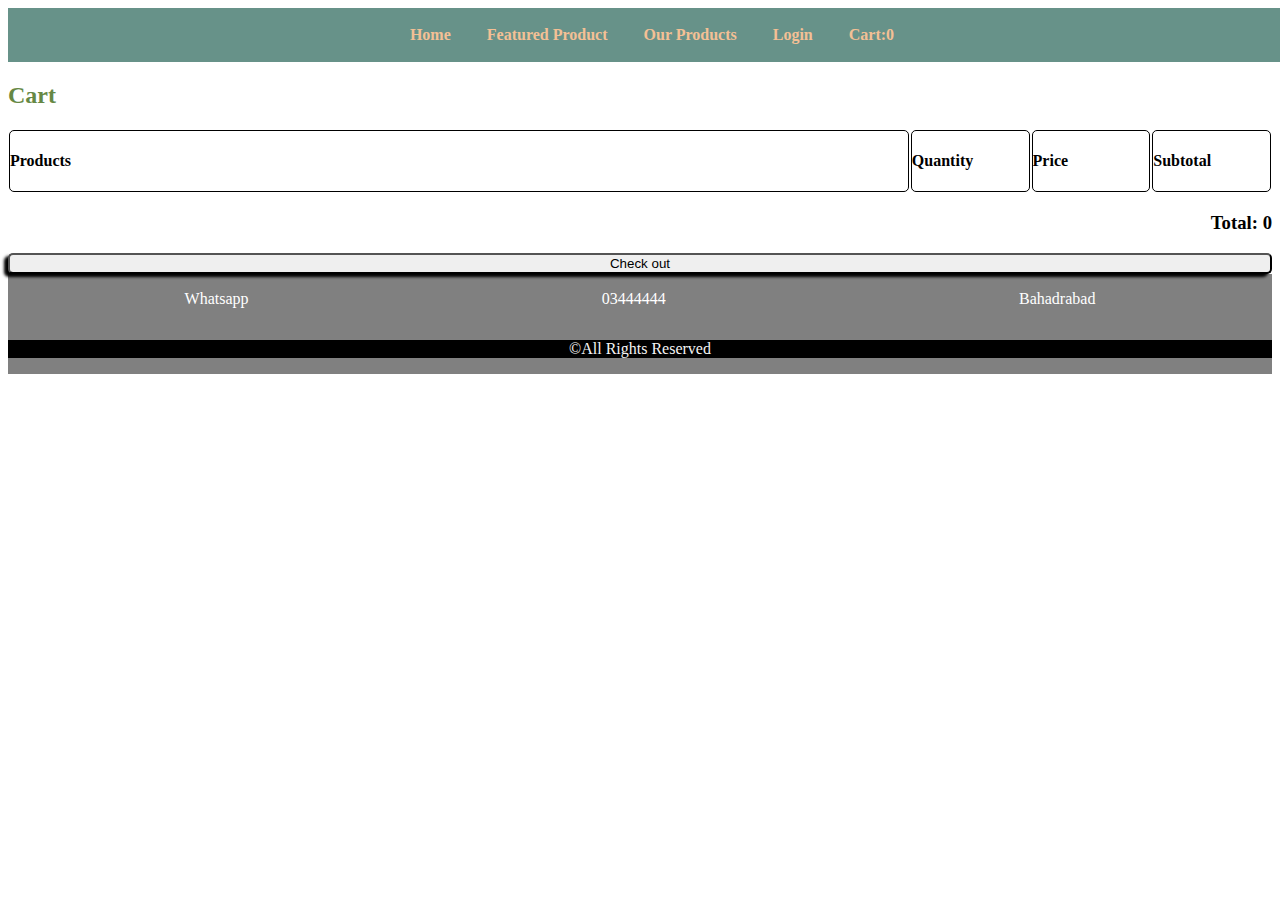
<file: components/Card/card.html>
<!DOCTYPE html>
<html lang="en">

<head>
    <meta charset="UTF-8">
    <meta http-equiv="X-UA-Compatible" content="IE=edge">
    <meta name="viewport" content="width=device-width, initial-scale=1.0">
    
    <link rel="icon" type="image/png" href="/Assets/Images/logo.png" />
    <link href="https://cdn.jsdelivr.net/npm/bootstrap@5.3.0-alpha1/dist/css/bootstrap.min.css" rel="stylesheet"
        integrity="sha384-GLhlTQ8iRABdZLl6O3oVMWSktQOp6b7In1Zl3/Jr59b6EGGoI1aFkw7cmDA6j6gD" crossorigin="anonymous">
    <link rel="stylesheet" href="../../Assets/Css/index.css">
    <link rel="stylesheet" href="Assets/Css/card.css">
    <title>Cart</title>
</head>

<body>
    <!-- Navbar -->
    <header id="home">
        <nav>
            <a href="../../index.html">Home</a>
            <a href="../../index.html#Featuredproduct">Featured Product</a>
            <a href="../../index.html#ourproducts">Our Products</a>
            <a href="#" onclick="loginAnchor()">Login</a>
            <span id="cart-name" style="align-self: right;">
                <a href="card.html" id="cart-value">Cart:0</a>
            </span>
        </nav>
    </header>
    <div class="body">

        <!-- body -->
        <h2>Cart</h2>
        <div id="login-page">

            <span class="login" id="login">Login</span>

            <input type="email" name="email" id="inputMail" class="input" required
                placeholder="Enter your email address." onblur="checkRequired()">

            <input type="password" name="password" id="inputPass" class="input" required
                placeholder="Enter your password." onblur="checkRequired()">

            <p style="display: none; color: red;">Please fill all the required fields.</p>

            <button type="submit" class="login-btn" onclick="saveLogintolocal()">Login to e-commerce</button>

        </div>

        <div id="cart">
            <div class="cart-title-wrapper">
                <div class="cart-body"><h4>Products</h4></div>
                <div class="cart-quantity"><h4>Quantity</h4></div>
                <div class="cart-price"><h4>Price</h4></div>
                <div class="subtotal"><h4>Subtotal</h4></div>
            </div>
        </div>

        <div class="total-price-div">

            <h3>Total: <span id="total-price">0</span></h3>

        </div>

        <div class="bton">

            <button onclick="goToCart()" id="checkout-btn">Check out</button>

        </div>
    </div>

    <!-- footer -->
    <footer>

        <div class="content">

            <div>Whatsapp</div>

            <div>03444444</div>

            <div>Bahadrabad</div>

        </div>
        <div class="copywright">&copy;All Rights Reserved </div>
    </footer>

    <!-- <script src="https://cdn.jsdelivr.net/npm/bootstrap@5.3.0-alpha1/dist/js/bootstrap.bundle.min.js"
        integrity="sha384-w76AqPfDkMBDXo30jS1Sgez6pr3x5MlQ1ZAGC+nuZB+EYdgRZgiwxhTBTkF7CXvN"
        crossorigin="anonymous"></script> -->

    <script src="Assets/Js/card.js"></script>
</body>

</html>
</file>
<file: Assets/Css/index.css>
nav {
    background-color: #679289;
    display: flex;
    align-items: center;
    justify-content: center;
    padding: 12px;
    flex-wrap: wrap;
    width: 100%;
}

nav a {
    color: #F4C095;
    margin: 0% 12px;
    text-decoration: none;
    font-weight: bold;
    border-radius: 10px;
    padding: 6px;
    transition: all 0.5s;
}

nav a:hover {
    background-color: white;
    color: #000000;
    transform: scale(1.2);
}

#login-page {
    background-color: #ffffff;
    display: none;
    flex-direction: column;
    position: fixed;
    right: 50%;
    left: 25%;
    width: 550px;
    height: 550px;
    align-items: center;
    border: none;
    border-radius: 4px;
    box-shadow: 0 0 10px 5px rgba(0,0,0,0.2);
    gap: 10px;
    animation-name: loginToptoDown;
    animation-duration: 2s;
    top: 5px;
    margin-top: 90px;
    padding: 50px;
}

.login {
    font-size: 1.7rem;
    /* margin: 20px 0 10px 0; */
}

input {
    width: 85%;
    height: 50px;
    border: 2px solid rgba(0, 0, 0, 0.1);
    border-radius: 4px;
    padding-left: 15px;
    font-weight: 650;
    color: rgba(0, 0, 0, 0.5);
    outline-style: none;
    margin-top: 10px;
}

.login-btn {
    width: 80%;
    height: 45px;
    border: none;
    border-radius: 4px;
    color: white;
    background-color: #679289;
    font-size: large;
    font-weight: bold;
}

.login-btn:active {
    background-color: #999299;
}

.feature-card {
    margin: 12px;
    padding: 12px;
    width: 320px;
    height: 395px;
    border: 2px solid #F4C095;
    border-radius: 5px;
    display: flex;
    flex-direction: column;
    align-items: center;
    transition: all 0.5s;
}

.feature-product h2 {
    width: 100%;
    text-align: center;
    margin-top: 2em;
}

.feature-card h3 {
    color: #679289;
}

.feature-card p {
    text-align: justify;

}

.feature-card button {
    outline: none;
    border: none;
    background-color: #679289;
    color: white;
    font-weight: bold;
    border-radius: 5px;
    transition: all 0.5s;
}

/* 
    .feature-card button:hover{
    transform:translateY(-8px);
} 
*/

.feature-card button:hover{
    background-color: black;
    transform: scale(1.1);
}

.feature-card:hover {
    background-color: #d8d8d8;
    cursor: pointer;
    transform: scale(1.1);
}

.feature-card-wrapper {
    display: flex;
    justify-content: space-between;
    flex-wrap: wrap;
    align-items: center;
    width: 100%;
}

.feature-card-wrapper div img{
    width: 200px;
}

.ourproducts{
    margin:6px;
    text-align: center;
}

.ourproducts h2{
    color: #000000;
}

.our-products-wrapper{
    display: flex;
}

.our-products-wrapper div img{
    width: 200px;
}
.our-product-card{
    margin: 20px;
    padding: 20px;
    width: 375px;
    height: 500px;
    border-radius: 5px;
    border: 2px solid#679289;
    transition: all 0.5s;
}

.our-product-card p{
    text-align: justify;
}

.our-product-card h3{
    color:#679289;
}

.our-product-card button{
    outline: none;
    border: none;
    background-color: #679289;
    color: white;
    font-weight: bold;
    border-radius: 5px;
    transition: all 0.5s;
}

.our-product-card button:hover{
    background-color: black;
    transform: scale(1.1);
}

.our-product-card:hover{
    background-color: #d8d8d8;
    cursor: pointer;
    transform: scale(1.1);
}

.top-to-bottom {
    background-color: #679289;
    color: white;
    font-weight: bold;
    border-radius: 100%;
    outline: none;
    border: none;
    padding: 1em;
    position: fixed;
    right: 10px;
    bottom: 10px;
}

.top-to-bottom:active {
    transform: scale(1.1);
}

footer{
    height:100px;
    background-color: grey;
    color: white;
    display: flex;
    flex-direction: column;
    justify-content: space-around;
    
}
footer .content{
    display: flex;
    justify-content: space-around;
    width: 100%;
}


.copywright{
    background-color: black;
    color:whitesmoke;
    width:100%;
    text-align: center;
}

.more{
    display:none;
}

@keyframes loginToptoDown {
    from {
        top:-200px;
    }
    to {
        top:5px;
    }
}

@media screen and (max-width:768px) {
    .feature-card-wrapper {
        justify-content: center;

    }
}
</file>
<file: components/Card/Assets/Css/card.css>
#home {
    width: 100%;
}

.body {
    align-items: center;
}

.body h2 {
    align-self: center;
    color: #668844;
}

#login-page {
    background-color: #ffffff;
    display: none;
    flex-direction: column;
    position: fixed;
    right: 50%;
    left: 20%;
    width: 550px;
    height: 550px;
    align-items: center;
    border: none;
    border-radius: 4px;
    box-shadow: 0 0 10px 5px rgba(0, 0, 0, 0.2);
    gap: 10px;
    animation-name: loginToptoDown;
    animation-duration: 2s;
    top: 5px;
    margin-top: 90px;
    padding: 50px;
}

.login {
    font-size: 1.7rem;
    /* margin: 20px 0 10px 0; */
}

input {
    width: 85%;
    height: 50px;
    border: 2px solid rgba(0, 0, 0, 0.1);
    border-radius: 4px;
    padding-left: 15px;
    font-weight: 650;
    color: rgba(0, 0, 0, 0.5);
    outline-style: none;
    margin-top: 10px;
}

.login-btn {
    width: 80%;
    height: 45px;
    border: none;
    border-radius: 4px;
    color: white;
    background-color: #679289;
    font-size: large;
    font-weight: bold;
    /* box-shadow: 0px 0px 10px 0px  1px rgba(0, 0, 0, 0.2) ; */
}

.login-btn:active {
    background-color: #999299;
}

.cart-title-wrapper {
    display: flex;
}

.cart-wrapper {
    border: 3px solid black;
    border-radius: 5px;
    height: 50px;
    width: 100%;
    margin: 1px;
    display: flex;
}

.cart-body {
    height: auto;
    width: 100%;
    display: flex;
    margin: 1px;
    border: 1px solid black;
    border-radius: 5px;
}

.cart-body img {
    height: auto;
}

.cart-quantity {
    width: 13%;
    min-height: 1vh;
    margin: 1px;
    border: 1px solid black;
    border-radius: 5px;
}

.cart-quantity p {
    text-align: center;
}

.cart-price {
    width: 13%;
    margin: 1px;
    border: 1px solid black;
    border-radius: 5px;
}

.subtotal{
    width: 13%;
    margin: 1px;
    border: 1px solid black;
    border-radius: 5px;
}

.total-price-div{
    text-align: right;
}

.bton {
    width: 100%;
}

.bton button {
    width: 100%;
    border-radius: 5px;
    box-shadow: -4px 3px 3px black;
}

@keyframes loginToptoDown {
    from {
        top: -200px;
    }

    to {
        top: 5px;
    }
}
</file>
